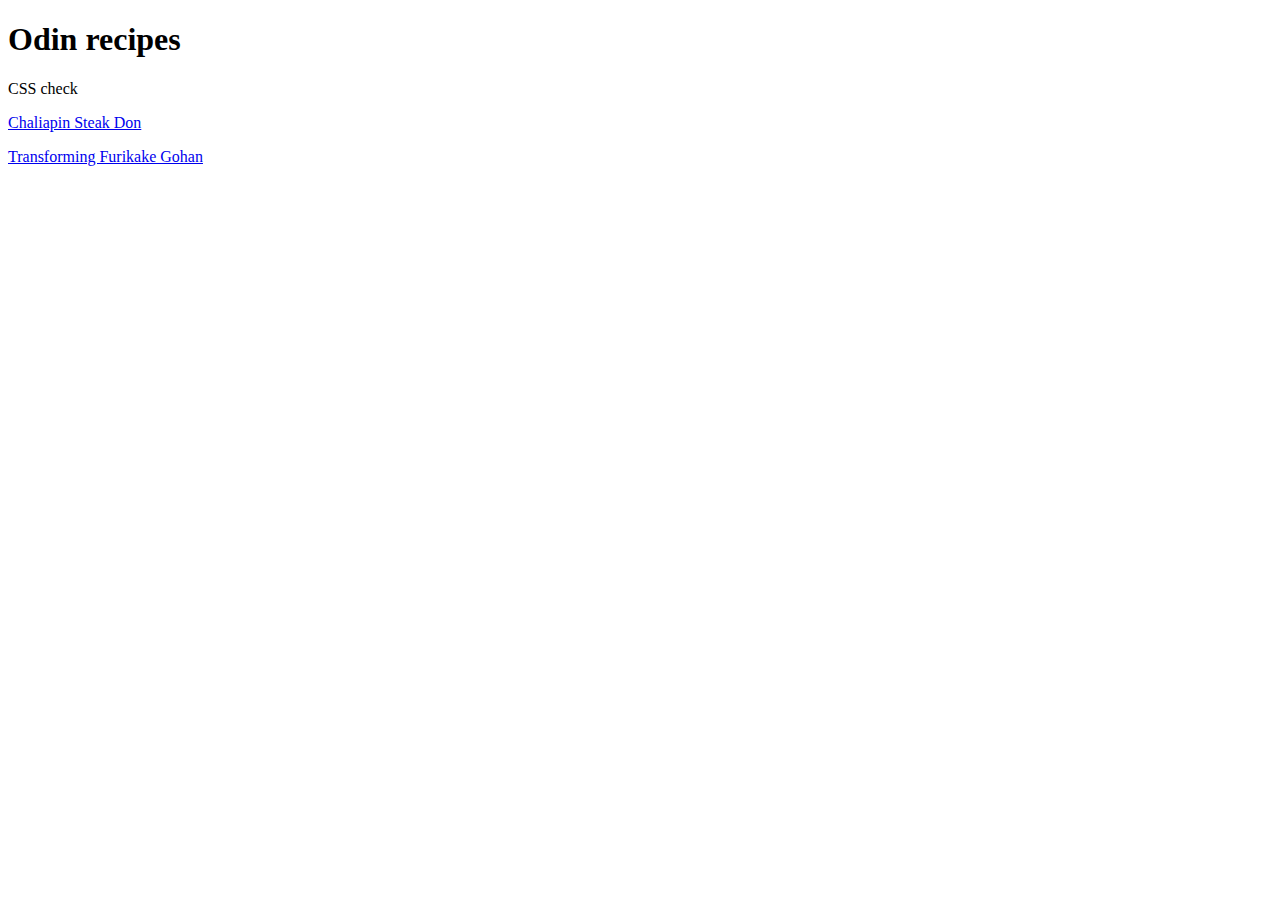
<file: index.html>
<!DOCTYPE html>
<html lang="en">
<head>
    <meta charset="UTF-8">
    <title>Recipes main page</title>
    <link rel="stylesheets" href="styles.css">
</head>
<body>
    <h1>Odin recipes</h1>
    <div>CSS check</div>
    <p><a href="recipes/chaliapin-steak-don.html">Chaliapin Steak Don</a></p>

    <p><a href="recipes/transforming-furikake-gohan.html">Transforming Furikake Gohan</a></p>
    
</body>
</html>
</file>
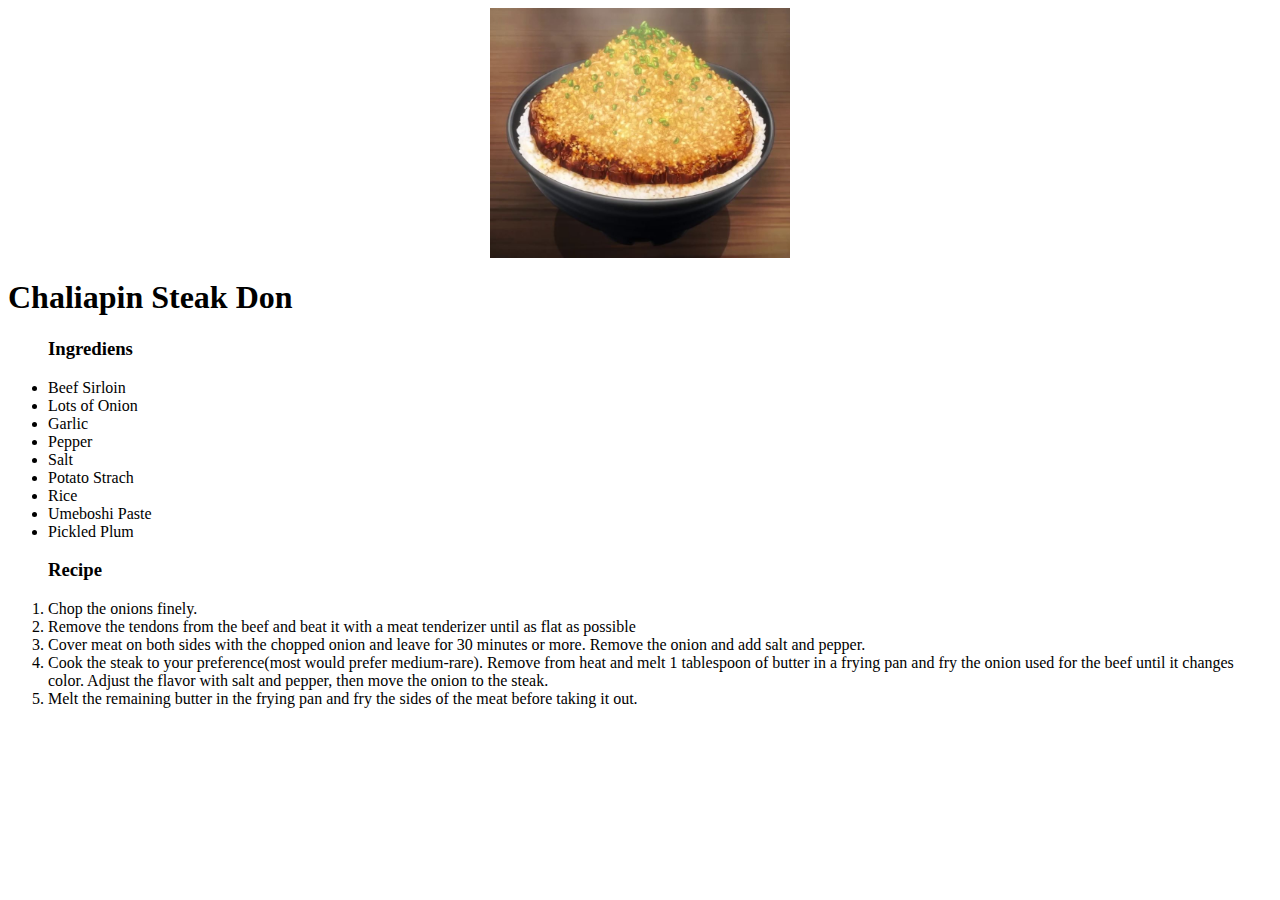
<file: recipes/chaliapin-steak-don.html>
<body>
    <center><img src="../recipes/recipes-images/chaliapin-steak-don.jpg" alt="Chaliapin Steak Don image from anime" width="300" height="250"></center>
    <h1>Chaliapin Steak Don</h1>
    <ul>
        <h3>Ingrediens</h3>
        <li>Beef Sirloin</li>
        <li>Lots of Onion</li>
        <li>Garlic</li>
        <li>Pepper</li>
        <li>Salt</li>
        <li>Potato Strach</li>
        <li>Rice</li>
        <li>Umeboshi Paste</li>
        <li>Pickled Plum</li>
    </ul>

    <ol>
        <h3>Recipe</h3>
        <li>Chop the onions finely.</li>
        <li>Remove the tendons from the beef and beat it with a meat tenderizer until as flat as possible</li>
        <li>Cover meat on both sides with the chopped onion and leave for 30 minutes or more. Remove the onion and add salt and pepper.</li>
        <li>Cook the steak to your preference(most would prefer medium-rare). Remove from heat and melt 1 tablespoon of butter in a frying pan and fry the onion used for the beef until it changes color. Adjust the flavor with salt and pepper, then move the onion to the steak.</li>
        <li>Melt the remaining butter in the frying pan and fry the sides of the meat before taking it out.</li>
    </ol>

</body>
</file>
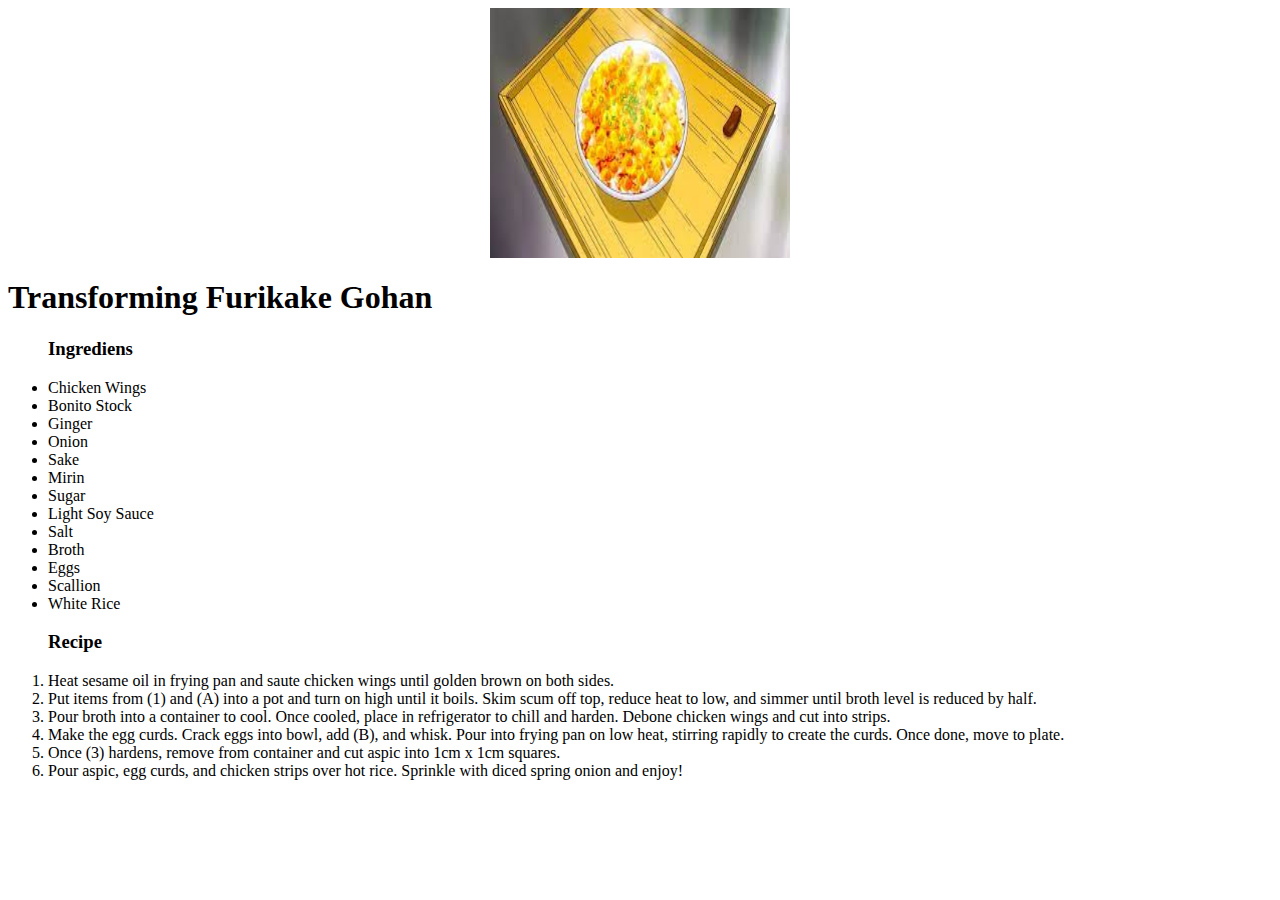
<file: recipes/transforming-furikake-gohan.html>
<body>
    <center><img src="../recipes/recipes-images/transforming-furikake-gohan.jpeg" alt="Transforming Furikake Gohan image from anime" width="300" height="250"></center>
    <h1>Transforming Furikake Gohan</h1>
    <ul>
        <h3>Ingrediens</h3>

        <li>Chicken Wings</li>
        <li>Bonito Stock</li>
        <li>Ginger</li>
        <li>Onion</li>
        <li>Sake</li>
        <li>Mirin</li>
        <li>Sugar</li>
        <li>Light Soy Sauce</li>
        <li>Salt</li>
        <li>Broth</li>
        <li>Eggs</li>
        <li>Scallion</li>
        <li>White Rice</li>
    </ul>

    <ol>
        <h3>Recipe</h3>

        <li>Heat sesame oil in frying pan and saute chicken wings until golden brown on both sides.</li>
        <li>Put items from (1) and (A) into a pot and turn on high until it boils. Skim scum off top, reduce heat to low, and simmer until broth level is reduced by half.</li>
        <li>Pour broth into a container to cool. Once cooled, place in refrigerator to chill and harden. Debone chicken wings and cut into strips.</li>
        <li>Make the egg curds. Crack eggs into bowl, add (B), and whisk. Pour into frying pan on low heat, stirring rapidly to create the curds. Once done, move to plate.</li>
        <li>Once (3) hardens, remove from container and cut aspic into 1cm x 1cm squares.</li>
        <li>Pour aspic, egg curds, and chicken strips over hot rice. Sprinkle with diced spring onion and enjoy!
        </li>
    </ol>

</body>
</file>
<file: styles.css>
div {
    color: red;
    background-color: blue;
}

h1 {
    color: white;
    background-color: black;
}
</file>
